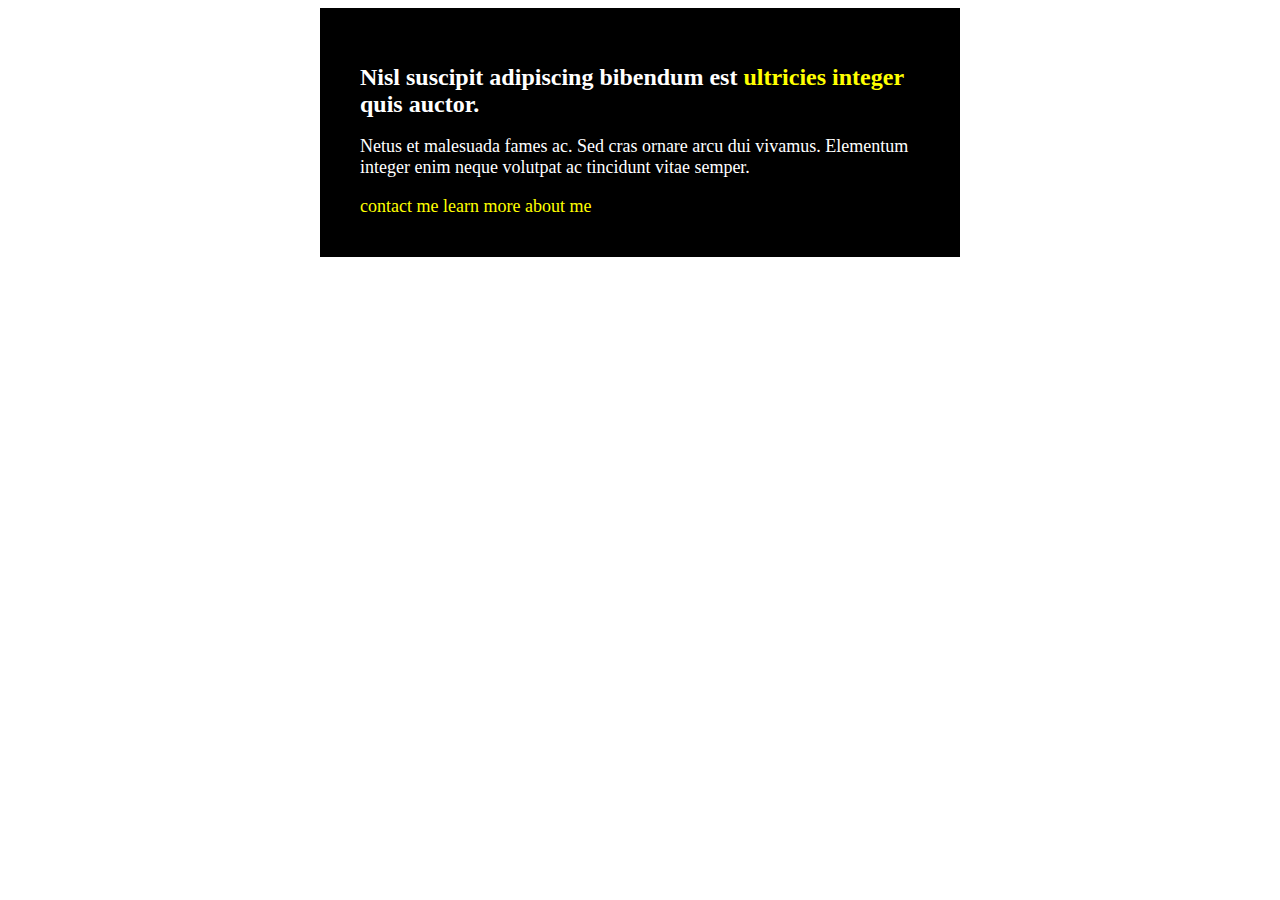
<file: challenge 01/index.html>
<!DOCTYPE html>
<html lang="en">
<head>
  <meta charset="UTF-8">
  <meta http-equiv="X-UA-Compatible" content="IE=edge">
  <meta name="viewport" content="width=device-width, initial-scale=1.0">
  <title>My Page</title>
  <link rel="stylesheet" href="styles.css">
</head>
<body>
  <div class="card">
    <h1>Nisl suscipit adipiscing bibendum est <span class="accent-color">ultricies integer</span> quis auctor.</h1>
    <p>Netus et malesuada fames ac. Sed cras ornare arcu dui vivamus. Elementum integer enim neque volutpat ac tincidunt vitae semper.</p>
    <p class="links">
        <a href="#">contact me</a> <a href="#">learn more about me</a>
    </p>
</div>
</body>
</html>
</file>
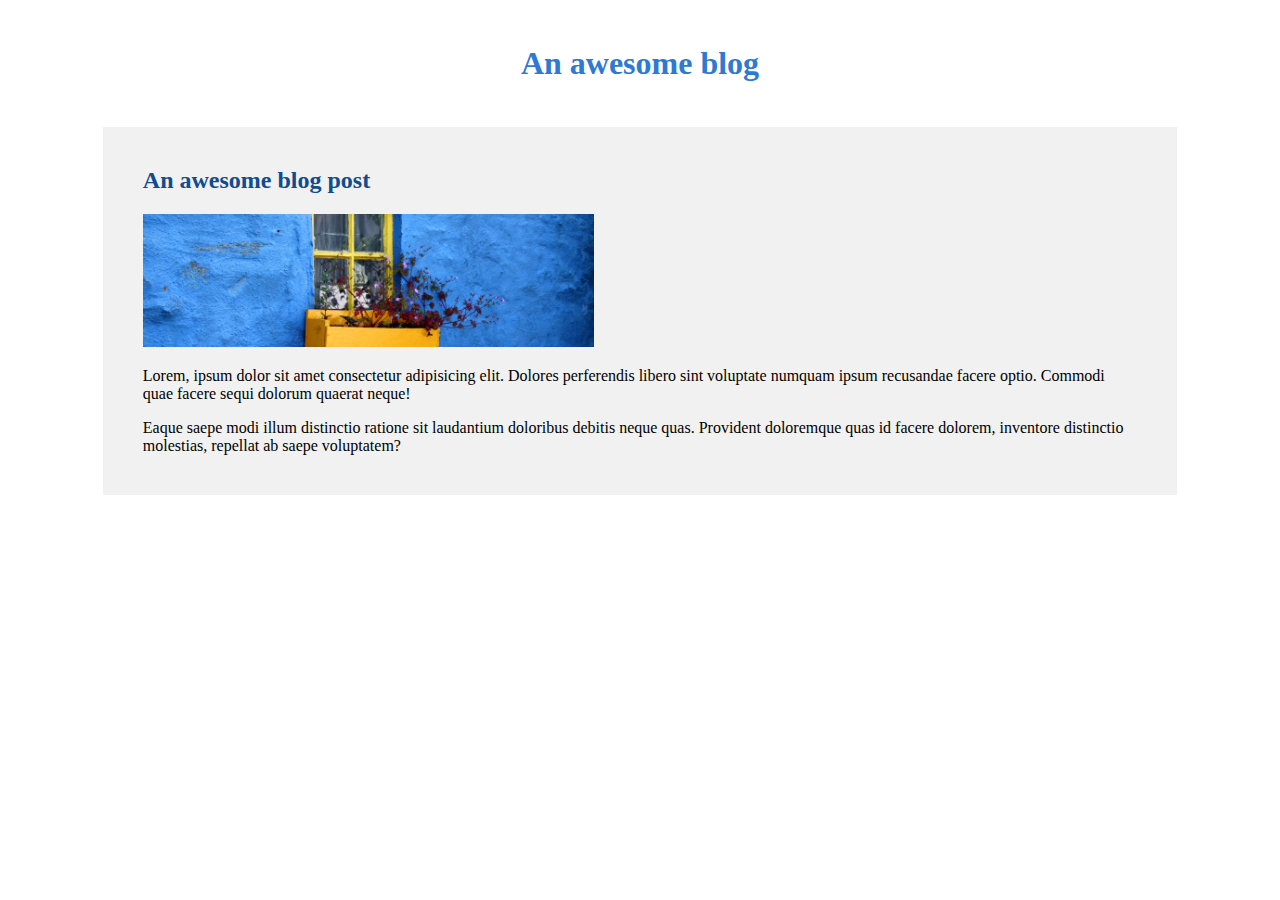
<file: challenge 02/index.html>
<!DOCTYPE html>
<html lang="en">
  <head>
    <meta charset="UTF-8" />
    <meta http-equiv="X-UA-Compatible" content="IE=edge" />
    <meta name="viewport" content="width=device-width, initial-scale=1.0" />
    <title>Document</title>
    <link rel="stylesheet" href="styles.css" />
  </head>
  <body>
    <div class="container">
      <h1>An awesome blog</h1>
      <div class="content">
        <h2>An awesome blog post</h2>
        <img src="images/window.png" alt="" />
        <p>
          Lorem, ipsum dolor sit amet consectetur adipisicing elit. Dolores
          perferendis libero sint voluptate numquam ipsum recusandae facere
          optio. Commodi quae facere sequi dolorum quaerat neque!
        </p>
        <p class="bottom-p">
          Eaque saepe modi illum distinctio ratione sit laudantium doloribus
          debitis neque quas. Provident doloremque quas id facere dolorem,
          inventore distinctio molestias, repellat ab saepe voluptatem?
        </p>
      </div>
    </div>
  </body>
</html>

<!--  
    
At vero eos et accusam et justo duo dolores et ea rebum. Stet clita kasd gubergren, no sea takimata sanctus est Lorem ipsum dolor sit amet. 

Lorem ipsum dolor sit amet, consetetur sadipscing elitr. Netus et malesuada fames ac. Sed cras ornare arcu dui vivamus. Elementum integer enim neque volutpat ac tincidunt vitae semper.
Read more... 
 -->
</file>
<file: challenge 01/styles.css>
.card {
  background: #000;
  color: white;
  width: 560px;
  margin: 0 auto;
  padding: 40px;
}

h1 p {
  margin-top:0;
}

h1 {
  font-size: 24px;
}

p {
  font-size: 18px;
}

.links {
  margin-bottom:0;
}

.accent-color {
  color:yellow;
}

a {
  color:yellow;
  text-decoration: none;
}

a:visited {

}

a:focus {
  color:aquamarine;

}

a:hover {
  color:red;
}
</file>
<file: challenge 02/styles.css>
.container {
  /* background-color: aquamarine; */
  width: 85%;
  margin: 0 auto;
}

.content {
  background-color: #F1F1F1;
  padding:40px;
}

h1 {
  margin: 45px 0;
  text-align:center;
  color: #2E7AD3;
}

h2 {
  margin-top: 0;
  color: #104C90;
}

.bottom-p {
  margin-bottom:0;
}
</file>
